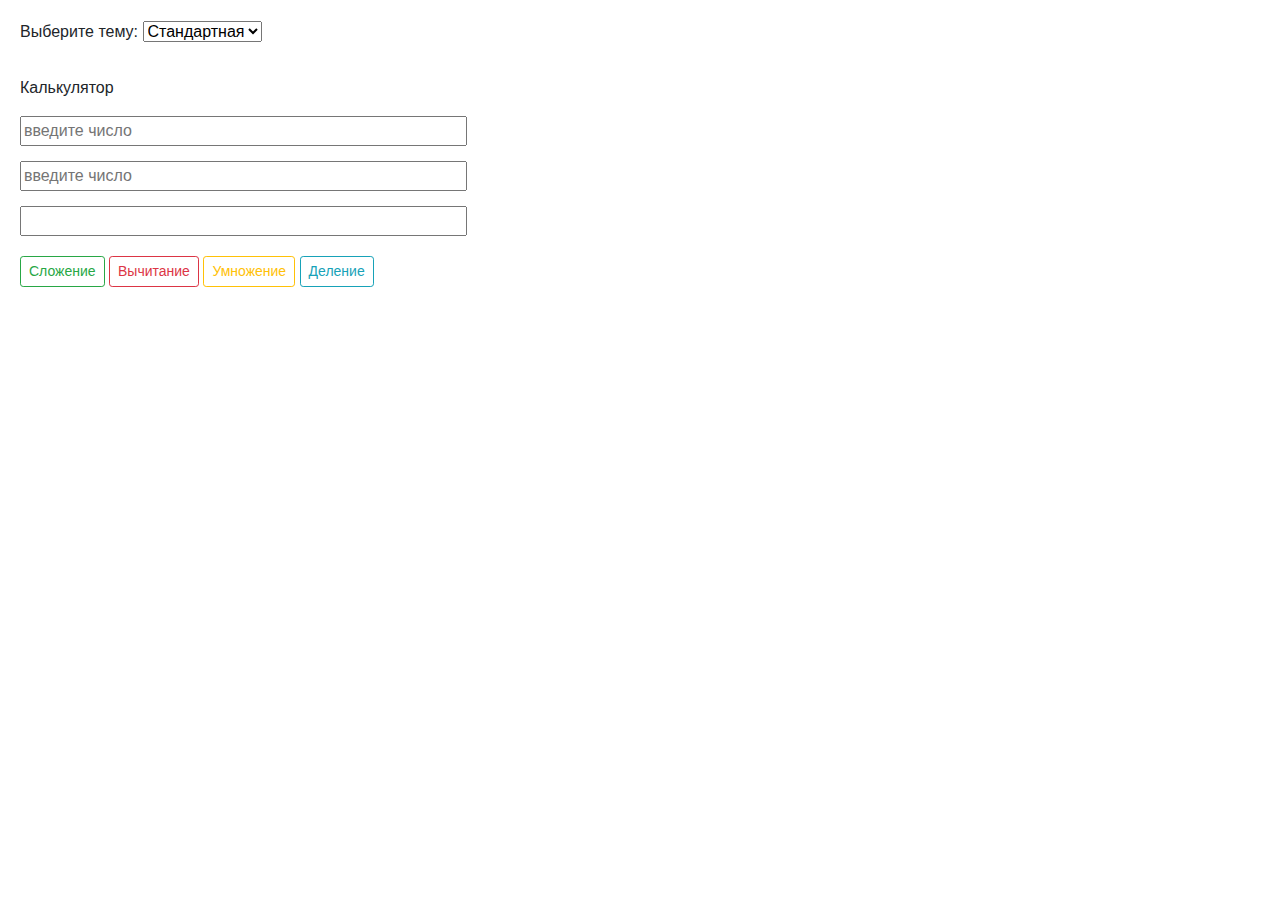
<file: calculator/index.html>
<!DOCTYPE html>
<html lang="en">

<head>
    <meta charset="UTF-8">
    <meta http-equiv="X-UA-Compatible" content="IE=edge">
    <meta name="viewport" content="width=device-width, initial-scale=1.0">
    <link rel="stylesheet" href="https://maxcdn.bootstrapcdn.com/bootstrap/4.0.0/css/bootstrap.min.css"
        integrity="sha384-Gn5384xqQ1aoWXA+058RXPxPg6fy4IWvTNh0E263XmFcJlSAwiGgFAW/dAiS6JXm" crossorigin="anonymous">
    <link rel="stylesheet" href="styles.css">
    <title>Calculator</title>

</head>

<body id="colorarea">
    <main>
        <div>
            <label for="pageColor">Выберите тему:</label>
            <select id="pageColor" onchange="changePageColor()">
                <option disabled selected="selected">Стандартная</option>
                <option value="lightblue">Ночная</option>
                <option value="pink">Для девочек</option>
                <option value="yellow">Солнечная</option>
                <option value="green">Весенняя</option>
            </select>
        </div><br>

        <div>
            <p>Калькулятор</p>
            <input type="text" size="45" placeholder="введите число" id="calc1" onclick="colorIt(this)" />
        </div>
        <div>
            <input type="text" size="45" placeholder="введите число" id="calc2" onclick="colorIt(this)" />
        </div>
        <div>
            <input name="output" size="45" placeholder="" id="result" />
        </div>
        <div id="errorMessage"></div>

        <button type="button" class="btn btn-outline-success btn-sm" onclick="getAdditionResult()">Сложение</button>
        <button type="button" class="btn btn-outline-danger btn-sm" onclick="getSubstractionResult()">Вычитание</button>
        <button type="button" class="btn btn-outline-warning btn-sm"
            onclick="getMultiplicationResult()">Умножение</button>
        <button type="button" class="btn btn-outline-info btn-sm" onclick="getDivisionResult()">Деление</button>

    </main>

    <script src="https://code.jquery.com/jquery-3.2.1.slim.min.js"
        integrity="sha384-KJ3o2DKtIkvYIK3UENzmM7KCkRr/rE9/Qpg6aAZGJwFDMVNA/GpGFF93hXpG5KkN" crossorigin="anonymous">
    </script>
    <script src="https://cdnjs.cloudflare.com/ajax/libs/popper.js/1.12.9/umd/popper.min.js"
        integrity="sha384-ApNbgh9B+Y1QKtv3Rn7W3mgPxhU9K/ScQsAP7hUibX39j7fakFPskvXusvfa0b4Q" crossorigin="anonymous">
    </script>
    <script src="https://maxcdn.bootstrapcdn.com/bootstrap/4.0.0/js/bootstrap.min.js"
        integrity="sha384-JZR6Spejh4U02d8jOt6vLEHfe/JQGiRRSQQxSfFWpi1MquVdAyjUar5+76PVCmYl" crossorigin="anonymous">
    </script>
    <script src="index.js"></script>

</body>

</html>
</file>
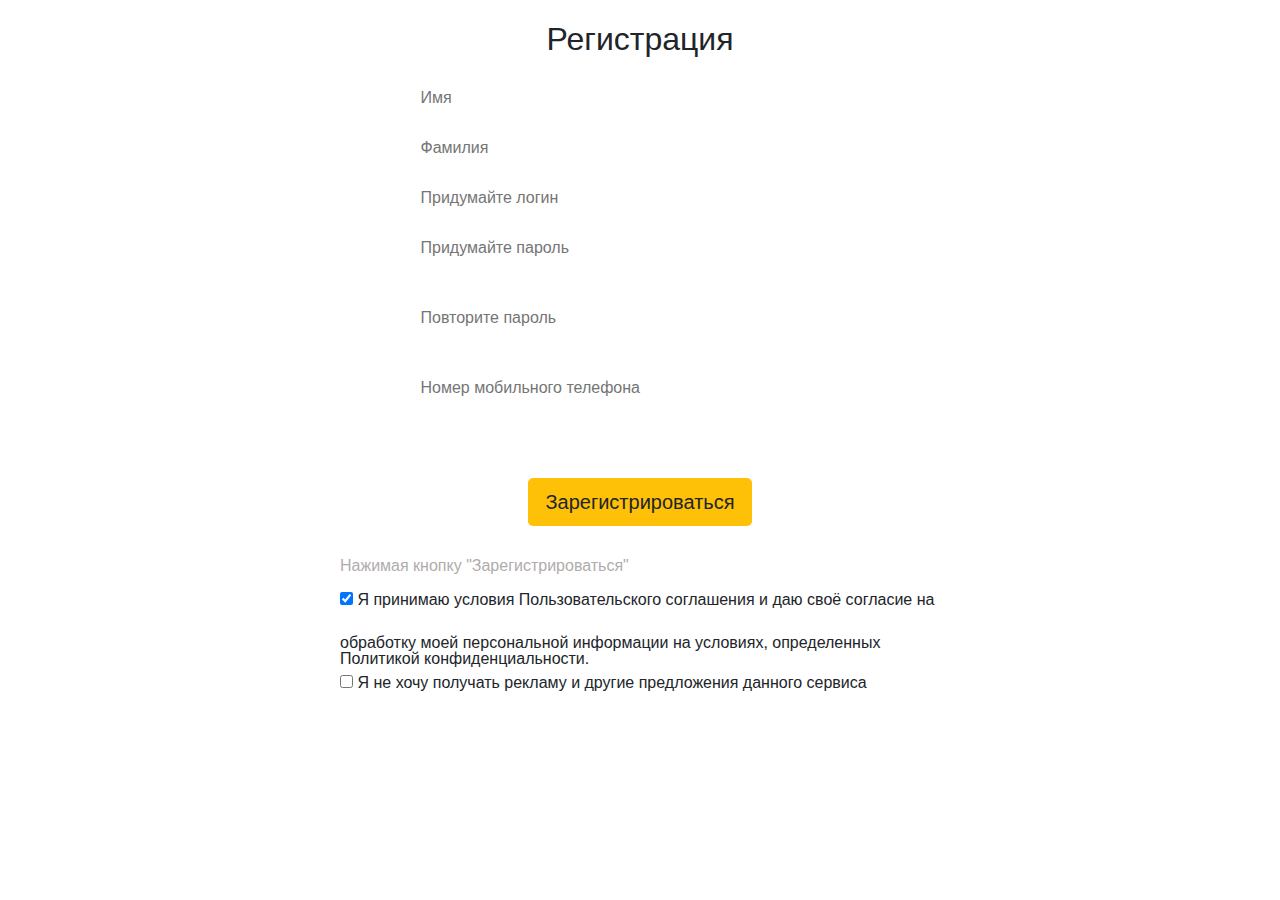
<file: Form/index.html>
<!DOCTYPE html>
<html lang="en">

<head>
    <meta charset="UTF-8">
    <meta http-equiv="X-UA-Compatible" content="IE=edge">
    <meta name="viewport" content="width=device-width, initial-scale=1.0">
    <link rel="stylesheet" href="https://maxcdn.bootstrapcdn.com/bootstrap/4.0.0/css/bootstrap.min.css"
        integrity="sha384-Gn5384xqQ1aoWXA+058RXPxPg6fy4IWvTNh0E263XmFcJlSAwiGgFAW/dAiS6JXm" crossorigin="anonymous">
    <link rel="stylesheet" href="styles.css">
    <title>Form</title>

</head>

<body>
    <main>
        <div class="wrapper">
            <h2>Регистрация</h2>
            <div>
                <input type="text" size="45" placeholder="Имя" id="userName" />
            </div>
            <div>
                <input type="text" size="45" placeholder="Фамилия" id="userSurname" />
            </div>
            <div>
                <input type="text" size="45" placeholder="Придумайте логин" id="userLogin" />
            </div>
            <div>
                <input type="password" size="45" placeholder="Придумайте пароль" id="password" />
            </div>
            <div id="passwordLength"></div>
            <div>
                <input type="password" size="45" placeholder="Повторите пароль" id="passwordCopy" />
            </div>
            <div id="isPasswordCopy"></div>
            <div>
                <input type="text" size="45" placeholder="Номер мобильного телефона" id="phoneNumber" />
            </div>
            <div id="errorPhoneNum"></div>
            <div id="errorMessage"></div>
            <div>
                <button type="button" class="btn btn-warning btn-lg" id="submit" />Зарегистрироваться </button> </div>
            <fieldset>
                <legend>
                    <h6>Нажимая кнопку "Зарегистрироваться"</h6>
                </legend>
                <label><input type="checkbox" checked="checked" name="TOSaccepted" value="on1" /> Я принимаю условия
                    Пользовательского
                    соглашения и
                    даю своё согласие на обработку моей персональной информации на условиях, определенных
                    Политикой
                    конфиденциальности.</label><br>
                <label><input type="checkbox" name="noadd" value="on2" /> Я не хочу получать рекламу и другие
                    предложения
                    данного сервиса</label>
            </fieldset>
        </div>
    </main>

    <script src="https://code.jquery.com/jquery-3.2.1.slim.min.js"
        integrity="sha384-KJ3o2DKtIkvYIK3UENzmM7KCkRr/rE9/Qpg6aAZGJwFDMVNA/GpGFF93hXpG5KkN" crossorigin="anonymous">
    </script>
    <script src="https://cdnjs.cloudflare.com/ajax/libs/popper.js/1.12.9/umd/popper.min.js"
        integrity="sha384-ApNbgh9B+Y1QKtv3Rn7W3mgPxhU9K/ScQsAP7hUibX39j7fakFPskvXusvfa0b4Q" crossorigin="anonymous">
    </script>
    <script src="https://maxcdn.bootstrapcdn.com/bootstrap/4.0.0/js/bootstrap.min.js"
        integrity="sha384-JZR6Spejh4U02d8jOt6vLEHfe/JQGiRRSQQxSfFWpi1MquVdAyjUar5+76PVCmYl" crossorigin="anonymous">
    </script>
    <script src="index.js"></script>

</body>

</html>
</file>
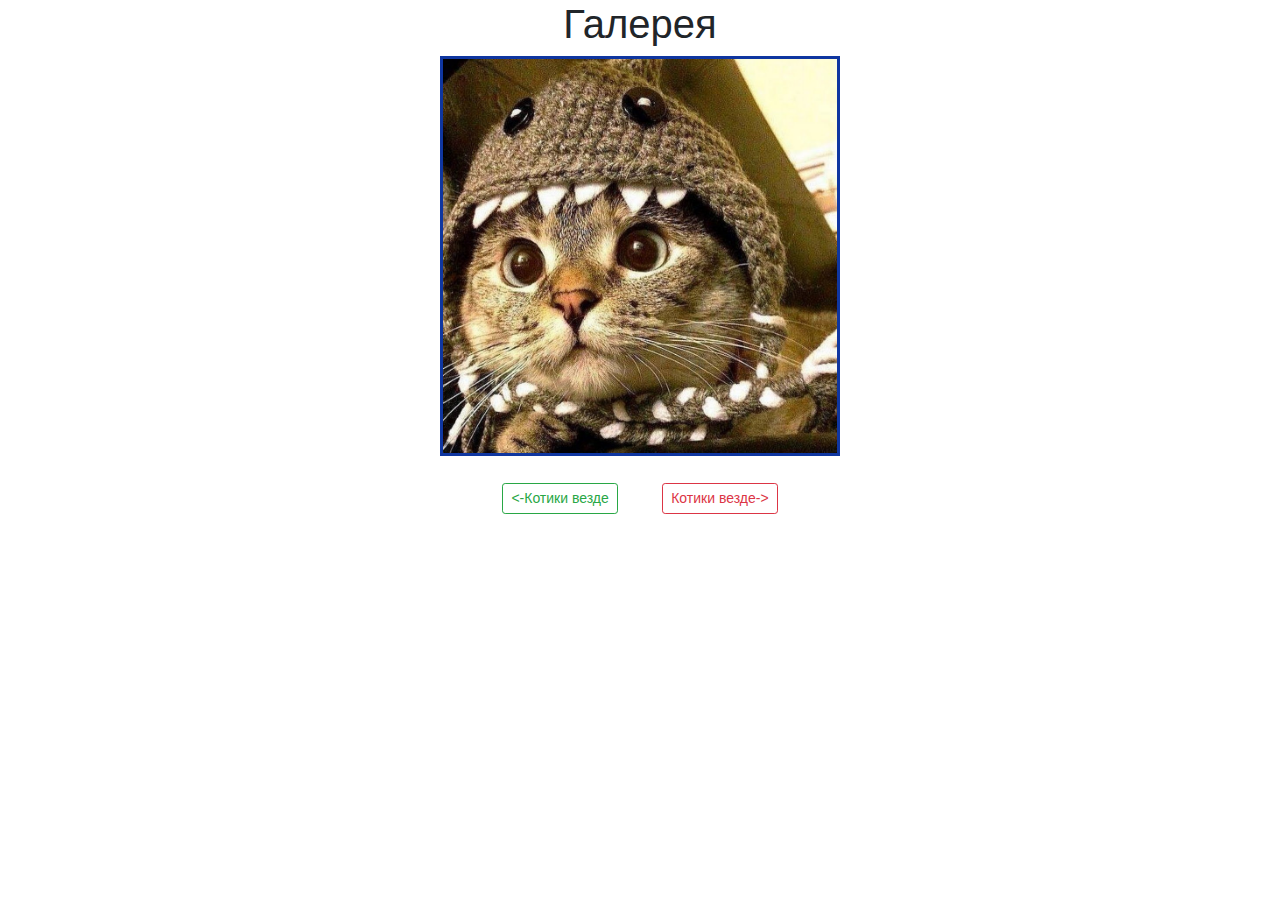
<file: Gallery/index.html>
<!DOCTYPE html>
<html lang="en">

<head>
    <meta charset="UTF-8">
    <meta http-equiv="X-UA-Compatible" content="IE=edge">
    <meta name="viewport" content="width=device-width, initial-scale=1.0">
    <link rel="stylesheet" href="https://maxcdn.bootstrapcdn.com/bootstrap/4.0.0/css/bootstrap.min.css"
        integrity="sha384-Gn5384xqQ1aoWXA+058RXPxPg6fy4IWvTNh0E263XmFcJlSAwiGgFAW/dAiS6JXm" crossorigin="anonymous">
    <link rel="stylesheet" href="styles.css">
    <title>Gallery</title>

</head>

<body>
    <main class="main">
        <div class="wrapper">
            <h1>Галерея</h1>
            <div class="galleryImage"><img src="img/1.jpg" alt="котик" width="400" id="catImage"></div>
            <div class="btn">
                <button type="button" id="previous" class="btn btn-outline-success btn-sm" onclick="previousImage()">
                    <-Котики везде</button> <button type="button" id="next" class="btn btn-outline-danger btn-sm"
                        onclick="nextImage()">Котики
                        везде->
                </button>
            </div>
        </div>
    </main>
    <script src="https://code.jquery.com/jquery-3.2.1.slim.min.js"
        integrity="sha384-KJ3o2DKtIkvYIK3UENzmM7KCkRr/rE9/Qpg6aAZGJwFDMVNA/GpGFF93hXpG5KkN" crossorigin="anonymous">
    </script>
    <script src="https://cdnjs.cloudflare.com/ajax/libs/popper.js/1.12.9/umd/popper.min.js"
        integrity="sha384-ApNbgh9B+Y1QKtv3Rn7W3mgPxhU9K/ScQsAP7hUibX39j7fakFPskvXusvfa0b4Q" crossorigin="anonymous">
    </script>
    <script src="https://maxcdn.bootstrapcdn.com/bootstrap/4.0.0/js/bootstrap.min.js"
        integrity="sha384-JZR6Spejh4U02d8jOt6vLEHfe/JQGiRRSQQxSfFWpi1MquVdAyjUar5+76PVCmYl" crossorigin="anonymous">
    </script>
    <script src="index.js"></script>
</body>

</html>
</file>
<file: calculator/styles.css>
main {
    margin: 20px;
}

button {
    margin-top: 10px;
}

#errorMessage {
    color: red;
    margin-top: 10px;
}

#calc1 {
    margin-bottom: 15px;
}

#calc2 {
    margin-bottom: 15px;
}
</file>
<file: Form/styles.css>
body {
    height: 100%;
    line-height: 1;
}

h2 {
    margin-bottom: 30px;
}

h6 {
    color: rgb(177, 172, 172);
}

main {
    display: flex;
    flex-direction: column;
    align-items: center;
    width: 100%;
    height: 100%;
}

.wrapper {
    display: flex;
    flex-direction: column;
    align-items: center;
    height: 100%;
    width: 50vw;
    padding: 20px;
    /*background-color: rgb(243, 243, 231);*/
}

input {
    margin-bottom: 30px;
    border: none;
}

.btn {
    margin: 10px 30px 30px 30px;
}

#errorMessage,
#passwordLength,
#isPasswordCopy,
#errorPhoneNum {
    color: red;
    margin: 10px;
}
</file>
<file: Gallery/styles.css>
.main {
    display: flex;
    flex-direction: column;
    align-items: center;
    width: 100%;
}

.wrapper {
    display: flex;
    flex-direction: column;
    align-items: center;
    width: 50%;
    padding: 0 auto;
}

.galleryImage>img {
    border: 3px solid rgb(15, 54, 160);
    margin-bottom: 20px;
}

button {
    margin: 0 20px;
}
</file>
